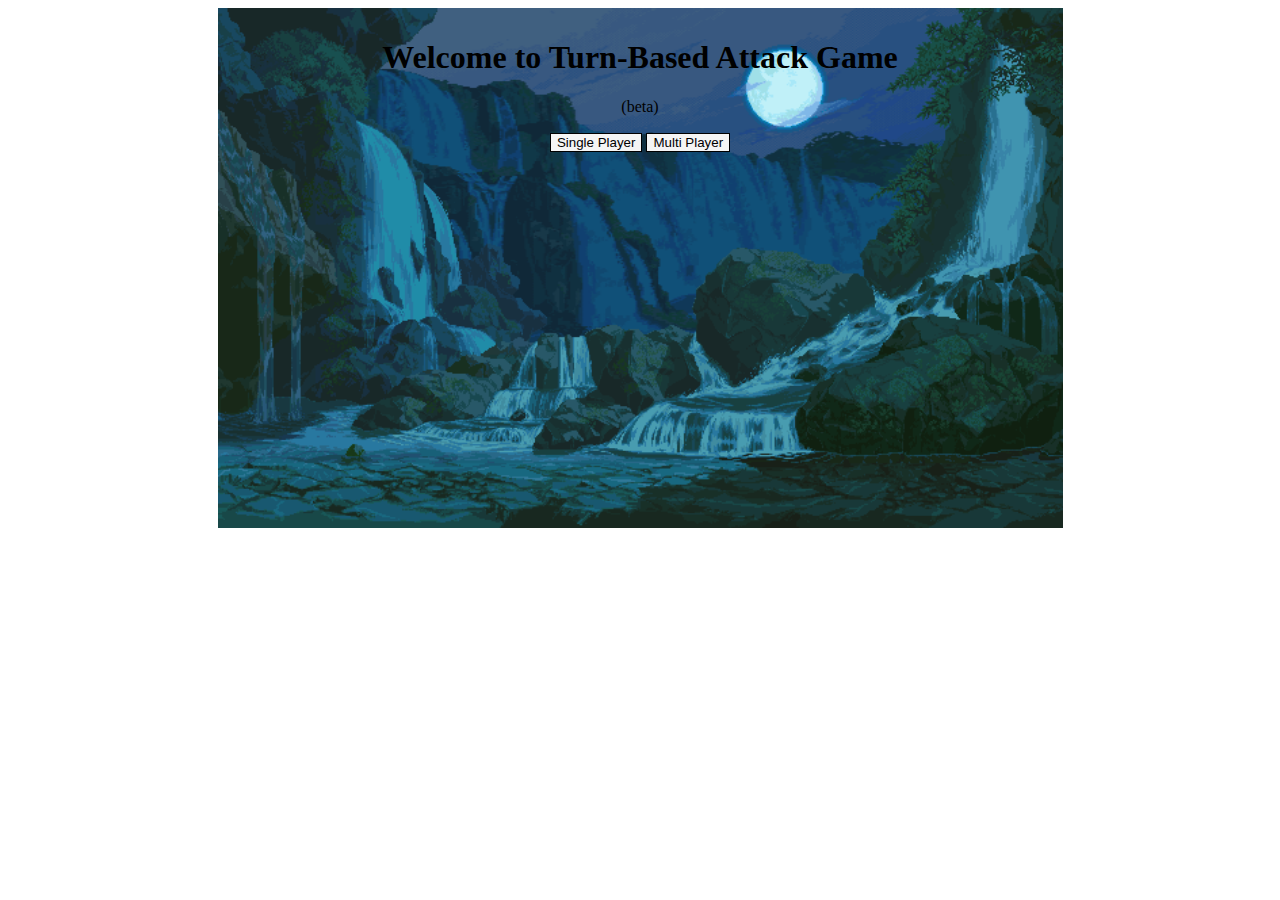
<file: index.html>
<!DOCTYPE html>
<html lang="en">
<head>
    <meta charset="UTF-8">
    <meta name="viewport" content="width=device-width, initial-scale=1.0" maximum-scale=1.0, user-scalable="no">
    <title>Turn-Based Attack Game</title>
    <link rel="stylesheet" href="Designer-Animations.css"></link>
    
</head>
<body>

    <div class="menu">
        <h1 id="welcometoattackgame">Welcome to Turn-Based Attack Game</h1>
        <p>(beta)</p>
        <button class="menuclicks" onclick="singleplayerGame()">Single Player</button>
        <button class="menuclicks" onclick="multiplayerGame()">Multi Player</button>
    </div>

    <div id="playerselect">

        <div class="row2">
            <img id="settings-img" src="Settings.jpeg" alt="Settings" onclick="setting()">
            <h2 id="playerSelectionPhase">CHARACTER SELECTION</h2>
        </div>

        <br><br>

        <div class="row">
            <h2>PLAYER 1</h2>
            <h2>PLAYER 2</h2>
        </div>

        <div class="playerselection">
            <div class="row3">
                <button id = "player1-1" onclick="p1Selected('p1-1st')">p1-1st</button>
                <button id = "player1-2" onclick="p1Selected('p1-2nd')">p1-2nd</button>
                <button id = "player1-3" onclick="p1Selected('p1-3rd')">p1-3rd</button>
            </div>

            <div class="row4">
                <button id = "player2-1" onclick="p2Selected('p2-1st')">p2-1st</button>
                <button id = "player2-2" onclick="p2Selected('p2-2nd')">p2-2nd</button>
                <button id = "player2-3" onclick="p2Selected('p2-3rd')">p2-3rd</button>
            </div>
        </div>

    </div>

    <div id="multiplayer">

        <div class="overlay">
            <button class="overlay-content" id="Resume" onclick="resume()">Resume</button>
            <button class="overlay-content" id="Retry" onclick="retry()">Retry</button>
            <button class="overlay-content" id="Quit" onclick="quit()">Quit</button>
        </div>
        
        <div class="row2">
            <img id="settings-img" src="Settings.jpeg" alt="Settings" onclick="setting()">
            <h2 id="game-firsttoattack"></h2><br><br><br><br>
        </div>

        <div class="row">
            <h2>PLAYER 1</h2>
            <h2>PLAYER 2</h2>
        </div>

        <div class="row">
            <img id="player1-img" src="videogame-indiegame.gif" alt="Player 1">
            <img id="player2-img" src="poring-ragnarok.gif" alt="Player 2">
        </div>

        <div class = "row">
            <progress class ="hpbar" id="p1-hpbar" value="50" max="50"></progress>
            <progress class ="hpbar" id="p2-hpbar" value="50" max="50"></progress>
        </div>
        
        <div class="row">
            <p>Player 1 HP: <span id="player1-hp">50</span> <span id="player1-block"></span></p>
            <p>Player 2 HP: <span id="player2-hp">50</span> <span id="player2-block"></span></p>
        </div>

        <div class="row">
            <p id="game-turn2"></p>
            <p id="game-turn1"></p>
        </div>
        
        <div class="row1">
        <button id="attack-button" onclick="attack()">Attack <span id="damageturns"></span> </button>
        <button id="heal-button" onclick="heal()">Heal <span id="healturns"></span> </button>
        <button id="block-button" onclick="blocks()">Block <span id="blockturns"></span> </button>
        </div>

        <div class="row1"></div>
            <p id="game-announcer"></p>
            <p id="game-result"></p>
        </div>
    
    </div>

    <div id="singleplayer">

        <div class="overlay">
            <button class="overlay-content" id="Resume" onclick="resume()">Resume</button>
            <button class="overlay-content" id="Retry" onclick="retry()">Retry</button>
            <button class="overlay-content" id="Quit" onclick="quit()">Quit</button>
        </div>
        
        <div class="row2">
            <img id="settings-img" src="Settings.jpeg" alt="Settings" onclick="setting()">
            <h2 id="game-firsttoattack"></h2><br><br><br><br><br>
        </div>

        <div class="row">
            <h2>PLAYER 1</h2>
            <h2>PLAYER 2</h2>
        </div>

        <div class="row">
            <img id="player1-img" src="videogame-indiegame.gif" alt="Player 1">
            <img id="player2-img" src="poring-ragnarok.gif" alt="Player 2">
        </div>

        <div class="row">
            <p id="game-turn2"></p>
            <p id="game-turn1"></p>
        </div><br>

        <div class="row">
            <p>Player 1 HP: <span id="player1-hp">50</span> <span id="player1-block"></span></p>
            <p>Player 2 HP: <span id="player2-hp">50</span> <span id="player2-block"></span></p>
        </div>
        
        <div class="row1">
        <button id="attack-button" onclick="attack()">Attack <span id="damageturns"></span> </button>
        <button id="heal-button" onclick="heal()">Heal <span id="healturns"></span> </button>
        <button id="block-button" onclick="blocks()">Block <span id="blockturns"></span> </button>
        </div>

        <div class="row1"></div>
            <p id="game-announcer"></p>
            <p id="game-result"></p>
        </div>
    
    </div>

    <script src="Main-Game.js"> </script>

</body>
</html>
</file>
<file: Designer-Animations.css>
body {
    text-align: center;
    justify-content: center;
    font-family: serif;
}

#multiplayer {
    background-image: url(backgroundgame.png);
    background-repeat: no-repeat;
    background-size: contain;
    background-position: center;
    height: 500px;
    padding: 10px;
    width: 1000px;
    margin: auto;
    position: relative;
    justify-content: center;
    display: none;
}

#welcometoattackgame{

    font-family: cursive;
}

.hpbar{
    height: 20px;
}

.hpbar-inner{
    background-color: red;
}

.menuclicks{
    vertical-align: middle;
}

.menu{
    background-image: url(menubg.gif);
    background-repeat: no-repeat;
    background-size: contain;
    background-position: center;
    height: 500px;
    padding: 10px;
    width: 1000px;
    margin: auto;
    position: relative;
}

#playerselect{
    background-image: url(backgroundgame.png);
    background-repeat: no-repeat;
    background-size: contain;
    background-position: center;
    height: 500px;
    padding: 10px;
    width: 1000px;
    margin: auto;
    position: relative;
    display: none;
}

#singleplayer {
    background-repeat: no-repeat;
    background-size: contain;
    background-position: center;
    height: 500px;
    padding: 10px;
    width: 1000px;
    margin: auto;
    position: relative;
    justify-content: center;
    display: none;
}

#player1-img {
    position: relative;
    width: 150px;
    height: 150px;
    margin-bottom: 20px;
    margin-left: 20px;
}

#player2-img{
    position: relative;
    width: 50px;
    height: 50px;
    margin-top: 80px;
    margin-right: 90px;
}

.row{
    position: relative;
    display: flex;
    justify-content: space-evenly;
}

.row1{
    position: relative;
    display: flex;
    justify-content: space-evenly;
}

.row2{
    position: relative;
    display: flex;
    justify-content: center;
}

.playerselection{
    position: relative;
    display: flex;
    justify-content: space-evenly;
}

#settings-img{
    height: 30px;
    margin-right: 72%;
}

button{
    background-color: whitesmoke;
    border: 1px solid black;
    cursor: pointer;
}

#game-firsttoattack{
    position: absolute;
}

#playerSelectionPhase{
    position: absolute;
}

@keyframes hit {
    0% { transform: translateX(0); }
    25% { transform: translateX(-20px); }
    50% { transform: translateX(20px); }
    75% { transform: translateX(-15px); }
    100% { transform: translateX(15px); }
}
.shake-animation {
    animation: hit 0.5s ease-in-out;
}

/* .hit-overlay{
    color: red;
} */

.overlay {
    position: absolute;
    justify-content: center;
    display: none;
    height: 100%;
    top: 0;
    left: 120px;
    right: 120px;
    bottom: 0;
    background-color: rgba(0,0,0,0.5);
    z-index: 2;
  }

.overlay-content {
    margin-top: 30%;
}
</file>
